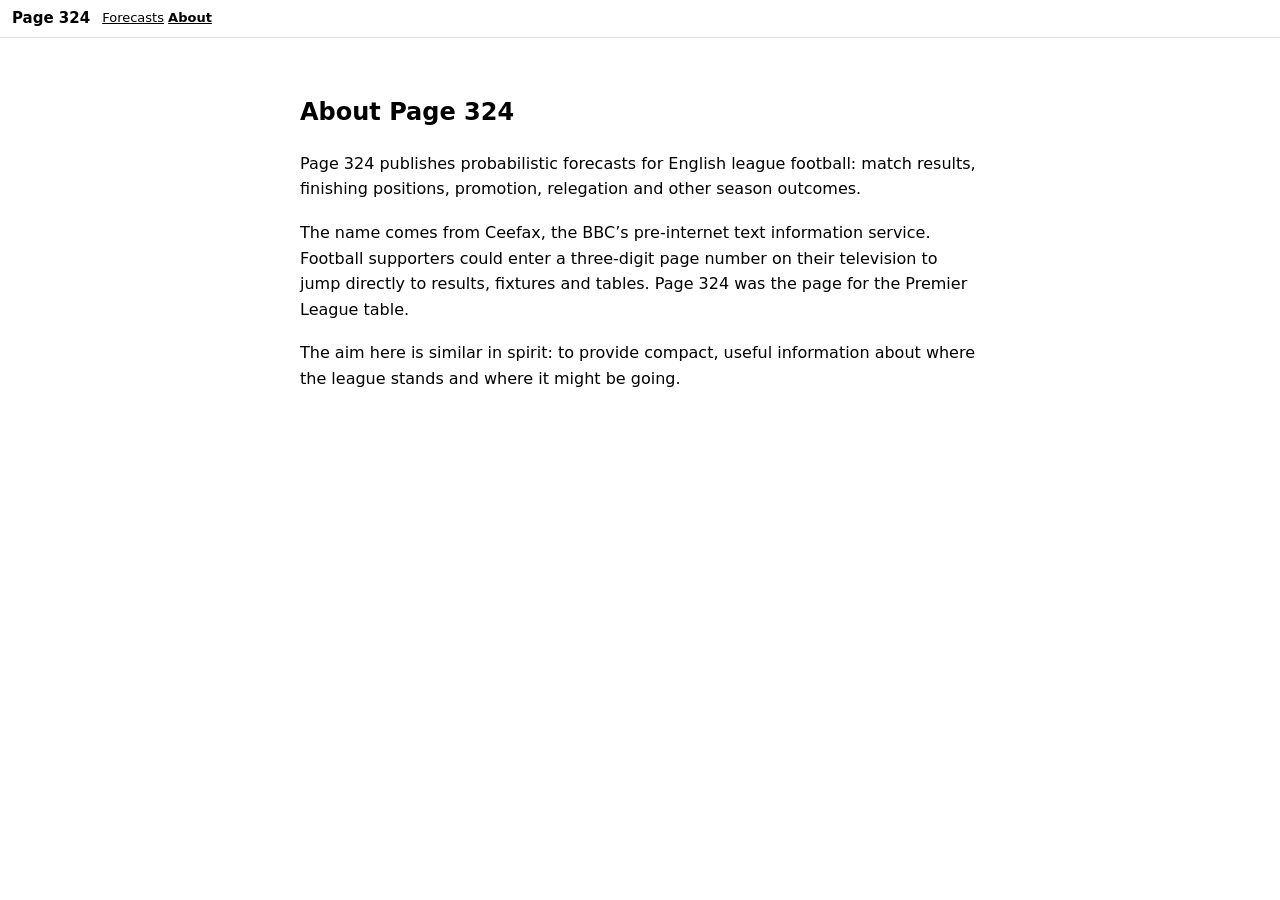
<file: site/about.html>
<!doctype html>
<html lang="en">
<head>
<meta charset="utf-8">
<meta name="viewport" content="width=device-width, initial-scale=1">
<title>Page 324 — About</title>
<link rel="stylesheet" href="style.css">
</head>
<body>
<header>
  <a class="site-title" href="index.html">Page 324</a>
  <nav class="site-pages" aria-label="Site pages">
    <a href="index.html">Forecasts</a>
    <a href="about.html" aria-current="page">About</a>
  </nav>
</header>
<main class="about">
  <h1>About Page 324</h1>
  <p>Page 324 publishes probabilistic forecasts for English league football: match results, finishing positions, promotion, relegation and other season outcomes.</p>
  <p>The name comes from Ceefax, the BBC’s pre-internet text information service. Football supporters could enter a three-digit page number on their television to jump directly to results, fixtures and tables. Page 324 was the page for the Premier League table.</p>
  <p>The aim here is similar in spirit: to provide compact, useful information about where the league stands and where it might be going.</p>
</main>
</body>
</html>
</file>
<file: site/style.css>
:root { color-scheme: light dark; }
body { margin: 0; font: 13px/1.4 system-ui, sans-serif; }
header { display: flex; gap: 12px; align-items: center; flex-wrap: wrap; padding: 8px 12px; border-bottom: 1px solid #8884; position: sticky; top: 0; background: Canvas; }
.site-title { color: inherit; font-size: 15px; font-weight: 700; text-decoration: none; }
.site-pages a { color: inherit; }
.site-pages a[aria-current="page"] { font-weight: 600; text-decoration: underline; }
nav button { font: inherit; padding: 3px 8px; }
nav button[aria-current="true"] { font-weight: 600; text-decoration: underline; }
#meta { flex: 1 1 320px; text-align: right; opacity: 0.7; }
main { padding: 12px; overflow-x: auto; }
table { border-collapse: collapse; font-variant-numeric: tabular-nums; }
th, td { padding: 2px 7px; text-align: right; border-bottom: 1px solid #8883; white-space: nowrap; }
th:first-child, td:first-child, th.name, td.name { text-align: left; }
thead th { background: Canvas; cursor: pointer; border-bottom: 2px solid #8886; }
tbody tr:hover { background: #8882; }
td.cell { text-align: center; padding: 2px 4px; color: #000; }
.bar { display: inline-block; height: 9px; background: #4477cc; vertical-align: middle; }
.muted { opacity: 0.55; }
h2 { font-size: 14px; margin: 16px 0 6px; }
select, button { font: inherit; }
.grid { display: grid; grid-template-columns: repeat(auto-fill, minmax(320px, 1fr)); gap: 14px; }
.card { border: 1px solid #8884; padding: 8px; }
.error { color: #c33; }
.note { margin: 0 0 10px; padding: 6px 8px; max-width: 900px; border-left: 3px solid #d9a400; background: #d9a4001a; }
.about { max-width: 680px; margin: 48px auto; overflow-x: visible; font-size: 16px; line-height: 1.6; }
.about h1 { margin: 0 0 24px; font-size: 24px; line-height: 1.2; }
.about p { margin: 0 0 18px; }
.controls { display: flex; gap: 8px; flex-wrap: wrap; margin: 0 0 8px; }
.chart { position: relative; max-width: 900px; margin: 4px 0 12px; }
.chart svg { display: block; width: 100%; height: auto; overflow: visible; }
.chart svg:focus-visible { outline: 2px solid #4477cc; outline-offset: 2px; }
.grid-line { stroke: #8883; stroke-width: 1; vector-effect: non-scaling-stroke; }
.crosshair { stroke: #8889; stroke-width: 1; vector-effect: non-scaling-stroke; }
.axis, .end-label { fill: currentColor; font-size: 11px; font-variant-numeric: tabular-nums; }
.axis { opacity: 0.6; }
.series-line { fill: none; stroke: #4477cc; stroke-width: 2; stroke-linejoin: round; stroke-linecap: round; vector-effect: non-scaling-stroke; }
.series-band { fill: #4477cc; fill-opacity: 0.14; stroke: none; }
.series-dot { fill: #4477cc; stroke: Canvas; stroke-width: 2; }
.tooltip { position: absolute; transform: translate(-50%, calc(-100% - 12px)); pointer-events: none; padding: 4px 8px; background: Canvas; border: 1px solid #8886; box-shadow: 0 1px 4px #0003; white-space: nowrap; }
.tooltip strong { display: block; font-size: 14px; }
.tooltip span { opacity: 0.7; }
details { margin: 0 0 12px; max-width: 900px; }
</file>
